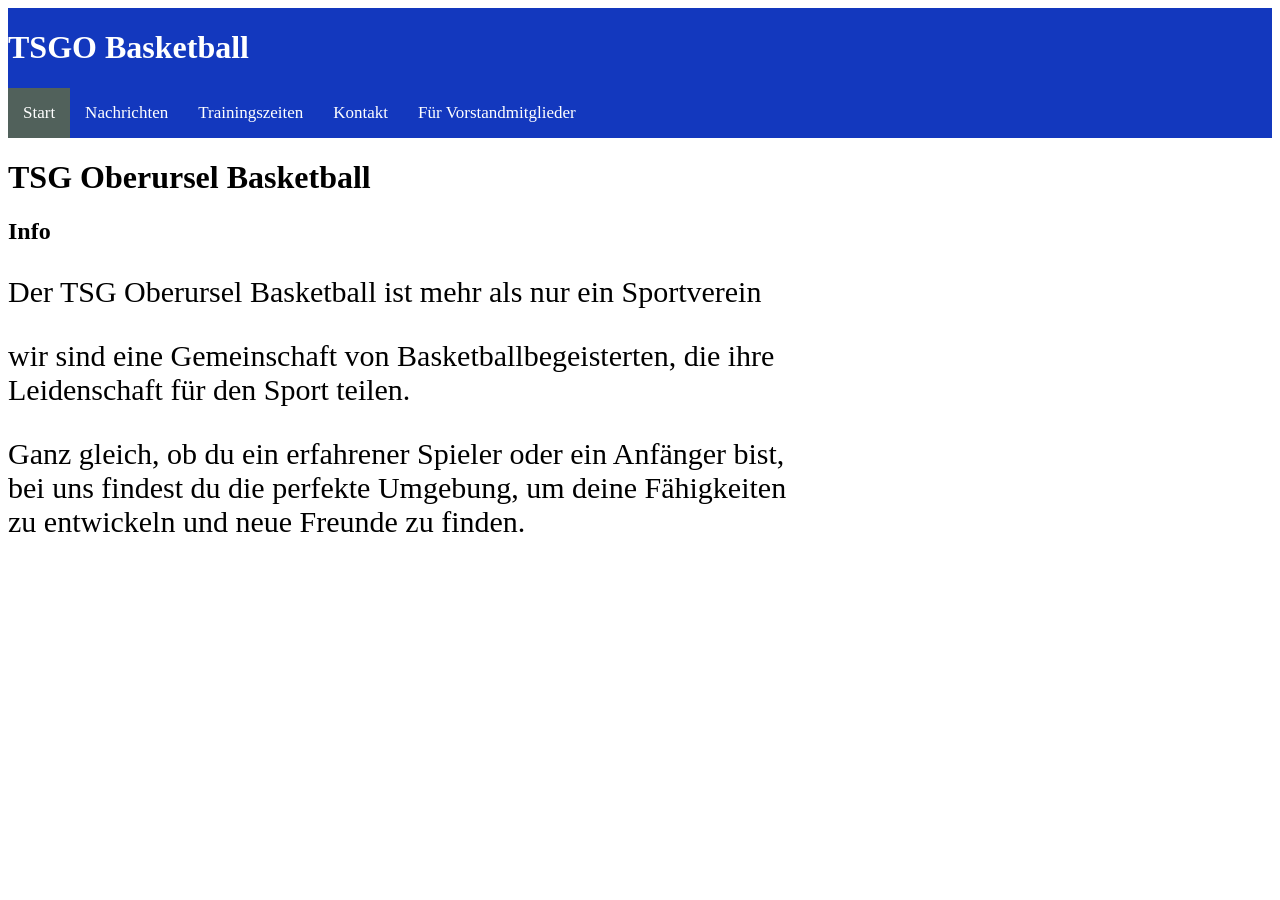
<file: info/index.html>
<!DOCTYPE html>
<html lang="de">
<head>
    <meta charset="utf-8">
    <link rel="icon" type="image/x-icon" href="">
    <title>TSGO-Basketball</title>
    <script type="text/javascript" src="javascript.js"></script>
    <link rel="stylesheet" href="colors.css">
</head>
<body>
    <main>
    <div class="backgroundimage">  </div>
    <div class="topnav">
        <h1>TSGO Basketball</h1>
        <a class="active" href="./index.html">Start</a>
        <a href="./nachrichten.html">Nachrichten</a>
        <a href="./trainingszeiten.html">Trainingszeiten</a>
        <a href="./kontakt.html">Kontakt</a>
        <a href="./vorstand.html">F&uuml;r Vorstandmitglieder</a>
    </div>
    <h1 style="font-family: 'Times New Roman', Times, serif;">TSG Oberursel Basketball</h1>
<h2 style="font-family: 'Times New Roman', Times, serif;">Info</h2>
    <div class="introtext">
        <p> Der TSG Oberursel Basketball ist mehr als nur ein Sportverein</p>
             <p>wir sind eine Gemeinschaft von Basketballbegeisterten, die ihre Leidenschaft f&uuml;r den Sport teilen.</p> 
             <p>Ganz gleich, ob du ein erfahrener Spieler oder ein Anf&auml;nger bist, bei uns findest du die perfekte Umgebung, um deine F&auml;higkeiten zu entwickeln und neue Freunde zu finden.</p>

    </div>
    </main>
</body>


</html>
</file>
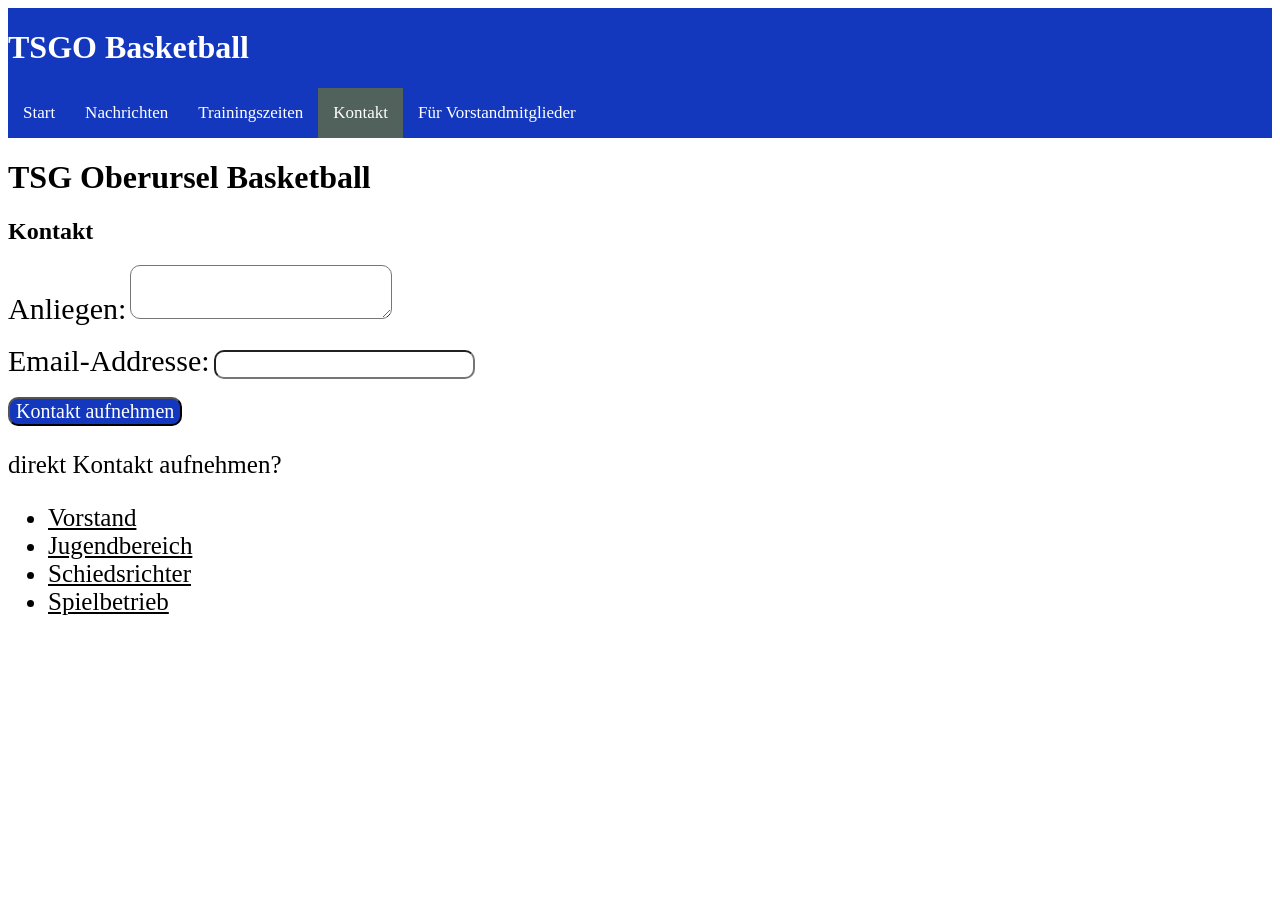
<file: info/kontakt.html>
<!DOCTYPE html>
<html lang="de">
<head>
    <meta charset="utf-8">
    <title>Kontakt</title>
    <script type="text/javascript" src="javascript.js"></script>
    <link rel="stylesheet" href="colors.css">
    <link rel="icon" type="image/x-icon" href="">
</head>
<body>
    
    <div class="topnav">
        <h1>TSGO Basketball</h1>
        <a href="./index.html">Start</a>
        <a href="./nachrichten.html">Nachrichten</a>
        <a href="./trainingszeiten.html">Trainingszeiten</a>
        <a class="active" href="./kontakt.html">Kontakt</a>
        <a href="./vorstand.html">F&uuml;r Vorstandmitglieder</a>
    </div>
    <h1>TSG Oberursel Basketball</h1>
<h2>Kontakt</h2>
    <div class="anfragekontakt">
     <form action="contact.php" method="post">
        <label for="anfrage">Anliegen:</label>
        <textarea type="text" id="anfrage" name="anfrage"></textarea><br><br>
        <label for="email">Email-Addresse:</label>
        <input type="text" id="email" name="email"><br><br>
        <button id="Kontaktinput" onclick="kontakt()" type="submit">Kontakt aufnehmen</button>
    </form>
    </div>

    <div class="kontaktliste">
        <p>direkt Kontakt aufnehmen?</p>
    <ul>
        <li><a href="mailto:vorstand@tsgo-basketball.de">Vorstand</a></li>
        <li><a href="mailto:Jugend@tsgo-basketball.de">Jugendbereich</a></li>
        <li><a href="mailto:schiedsrichter@tsgo-basketball.de">Schiedsrichter</a></li>
        <li><a href="mailto:Spielbetrieb@tsgo-basketball.de">Spielbetrieb</a></li>

    </div>
    </ul>
    
</body>
</html>
</file>
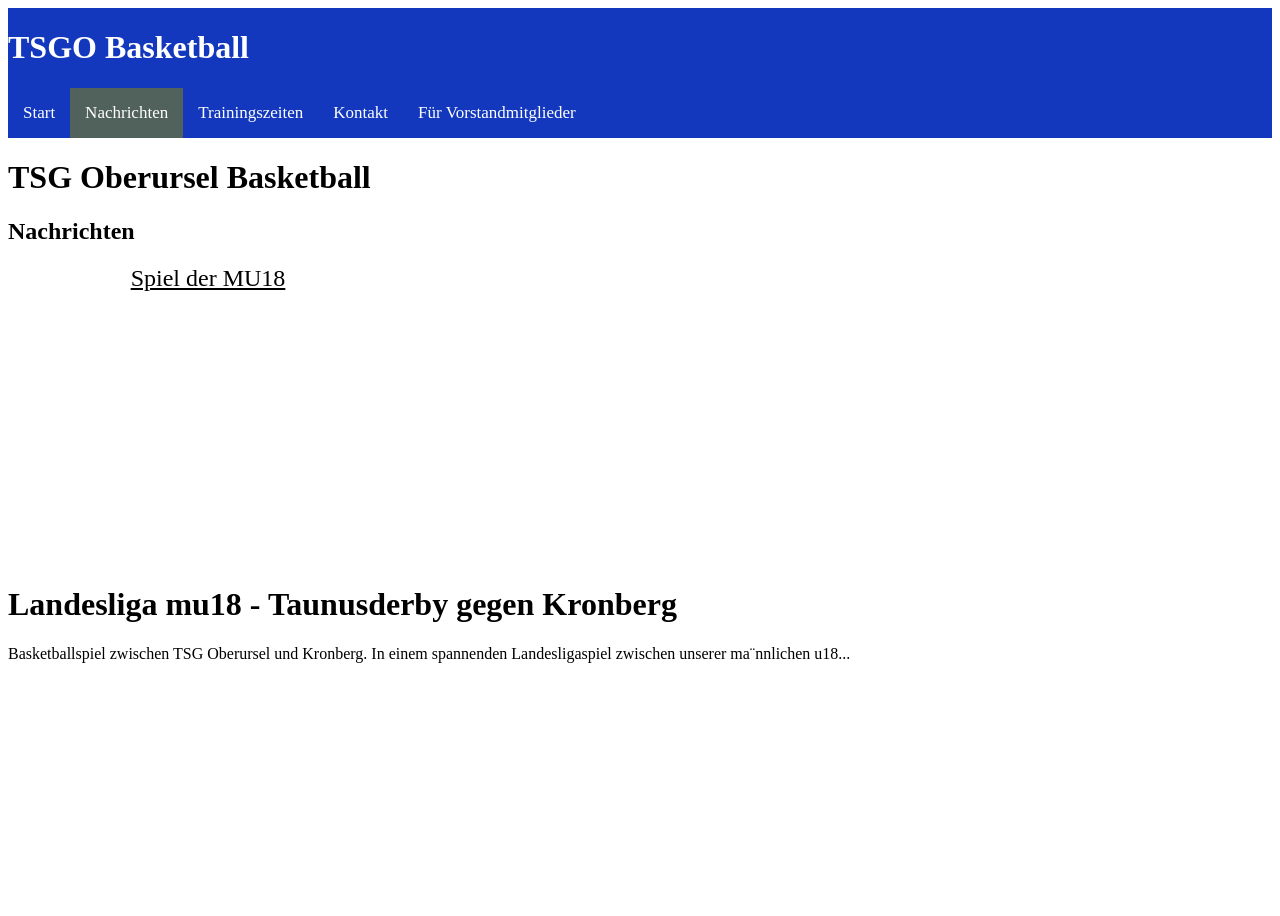
<file: info/nachrichten.html>
<html>
  <head>
    <meta charset="utf-8">
    <link rel="icon" type="image/x-icon" href="">
    <title>Nachrichten</title>
    </head>
    <script type="text/javascript" src="javascript.js"></script>
    <link rel="stylesheet" href="colors.css" />
  </head>
  <body>
    
    <div class="topnav">
      <h1>TSGO Basketball</h1>
      <a href="./index.html">Start</a>
      <a class="active" href="./nachrichten.html">Nachrichten</a>
      <a href="./trainingszeiten.html">Trainingszeiten</a>
      <a href="./kontakt.html">Kontakt</a>
      <a href="./vorstand.html">F&uuml;r Vorstandmitglieder</a>
    </div>
    <h1>TSG Oberursel Basketball</h1>
    <h2>Nachrichten</h2>
   <div class="nachrichten">
   <a href="https://www.tsgo-basketball.de/post/landesliga-mu18-taunusderby-gegen-kronberg">Spiel der MU18</a>
   </div>
  <div style="font-family: 'Times New Roman', Times, serif;"><h1>Landesliga mu18 - Taunusderby gegen Kronberg</h1>
    <p>Basketballspiel zwischen TSG Oberursel und Kronberg. In einem spannenden Landesligaspiel zwischen unserer ma&uml;nnlichen u18...</p></div>
  </body>
</html>
</file>
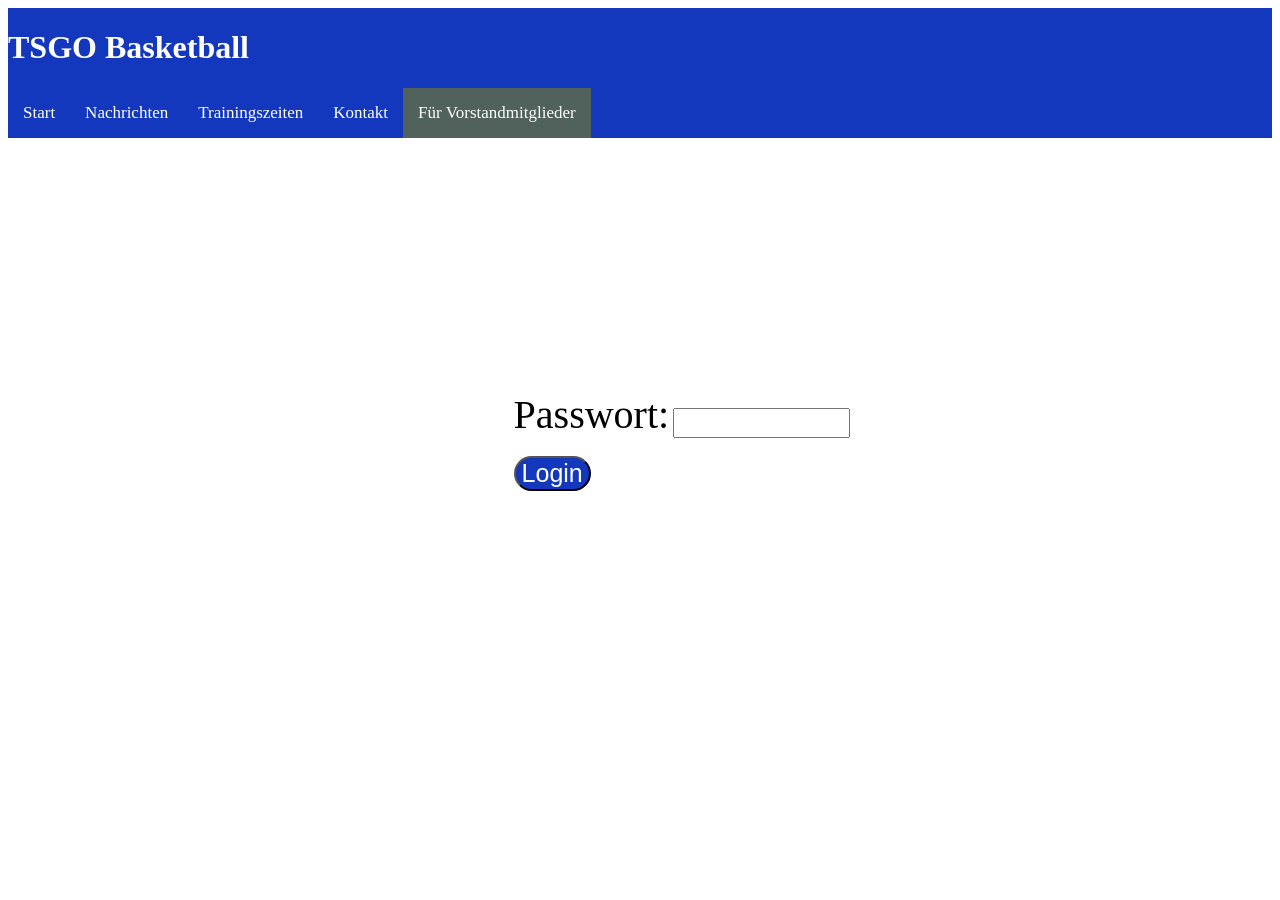
<file: info/vorstand.html>
<!DOCTYPE html>
<html lang="de">
<head>
    <meta charset="utf-8">
    <link rel="icon" type="image/x-icon" href="">
    <title>TSGO-Basketball</title>
    <script type="text/javascript" src="javascript.js"></script>
    <link rel="stylesheet" href="colors.css">
</head>
<body>
    <main>
    <div class="backgroundimage"></div>
    <div class="topnav">
        <h1>TSGO Basketball</h1>
        <a href="./index.html">Start</a>
        <a href="./nachrichten.html">Nachrichten</a>
        <a href="./trainingszeiten.html">Trainingszeiten</a>
        <a href="./kontakt.html">Kontakt</a>
        <a class="active" href="./vorstand.html">F&uuml;r Vorstandmitglieder</a>
    </div>
    <div class="login">
        <label for="password">Passwort:</label>
        <input type="password" id="password"><br><br>
        <button id="vorstandlogin" onclick="login()">Login</button>
    </div>
    </main>
</body>
</html>
</file>
<file: info/colors.css>
.topnav{
    background-color:#1338be ;
  overflow: hidden;
  width: cover;
  height: fit-content;
  
}
.topnav a {
  float: left;
  display: block;
  color: #ffff;
  text-align: center;
  padding: 15px 15px;
  text-decoration: none;
  font-size: 17px;
}
.topnav a.active{
  background-color: #51615b;
  color: #ffff;
}
.topnav a:hover {
  background-color: #ddd;
  color: #000;
}
.topnav h1{
  color: #fff;
  size: 35px;
}

.title{
  font-size: 25px;
}
.h1{
  font-size:  40px;
}
.h2{
  font-size: 35px;
}
select{
  width: 300px;
  height: 50px;
  background-color: #ffff;
  color: #000;
  font-size: 20px;
  text-align: center;
  font-family: 'Times New Roman', Times, serif;
}
body{
height: 100%;
      background-image: url(https://static.wixstatic.com/media/e71f61_196ef7fa2dd74ccc8bc279da45ac611a~mv2.jpg/v1/fill/w_360,h_210,al_c,q_80,usm_0.66_1.00_0.01,enc_auto/e71f61_196ef7fa2dd74ccc8bc279da45ac611a~mv2.jpg);
      background-size: 700px;
    
      background-repeat: no-repeat;
      background-position: right;
      background-position-y: 200px; 
      background-color: #fff;
}
.introtext{
  font-size: 30px;
  font-family: 'Times New Roman', Times, serif;
}
.kontaktliste{
  font-size: 25px;
  font-family: 'Times New Roman', Times, serif;
}
.kontaktliste a{
  color: #000;
}
.anfragekontakt anfrage {
margin: 0 auto;
max-width: 40px;
}
textarea{
  min-height: 30px;
  resize: vertical; 
}
.anfragekontakt label{
  font-size: 30px;
  font-family: 'Times New Roman', Times, serif;
}
.login{
  margin-top: 20%;
  margin-left: 40%;
}
.login label{
  font-size: 40px;
}
.login input{
  height: 30px;
}
.login button{
height: fit-content;
width: fit-content;
font-size: 25px;
}
.nachrichten {
  border-radius: 10px;
  height: 300px;
  width: 400px;
  background-image:  url("https://static.wixstatic.com/media/e71f61_1c90ec1464e447d9be1d2e904aefde57~mv2.jpeg/v1/fill/w_453,h_340,fp_0.50_0.50,q_90,enc_auto/e71f61_1c90ec1464e447d9be1d2e904aefde57~mv2.jpeg" );
  background-repeat: no-repeat;
  text-align: center;
  font-family: 'Times New Roman', Times, serif;
  font-size: 150%;
}
.nachrichten a{
  color: #000;
  display: inline;
}
.anfragekontakt button{
  font-size: 20px;
  color: #ffff;
  background-color: #1338be;
  border-radius: 10px;
  font-family: 'Times New Roman', Times, serif;
}
.anfragekontakt input{
  font-size: 20px;
  border-radius: 10px;
}
.anfragekontakt textarea{
  font-size: 20px;
  border-radius: 10px;
}
#teampic{
  width: 300px;
  height: 300px;
  border-radius:50% ;
}
*{
box-sizing: border-box;

}
.login #vorstandlogin{
  background-color: #1338be;
  border-radius: 30px;
  color: #ffff;
}
main :not(.topnav){
  max-width: 800px;
  z-index: 1;
}
</file>
